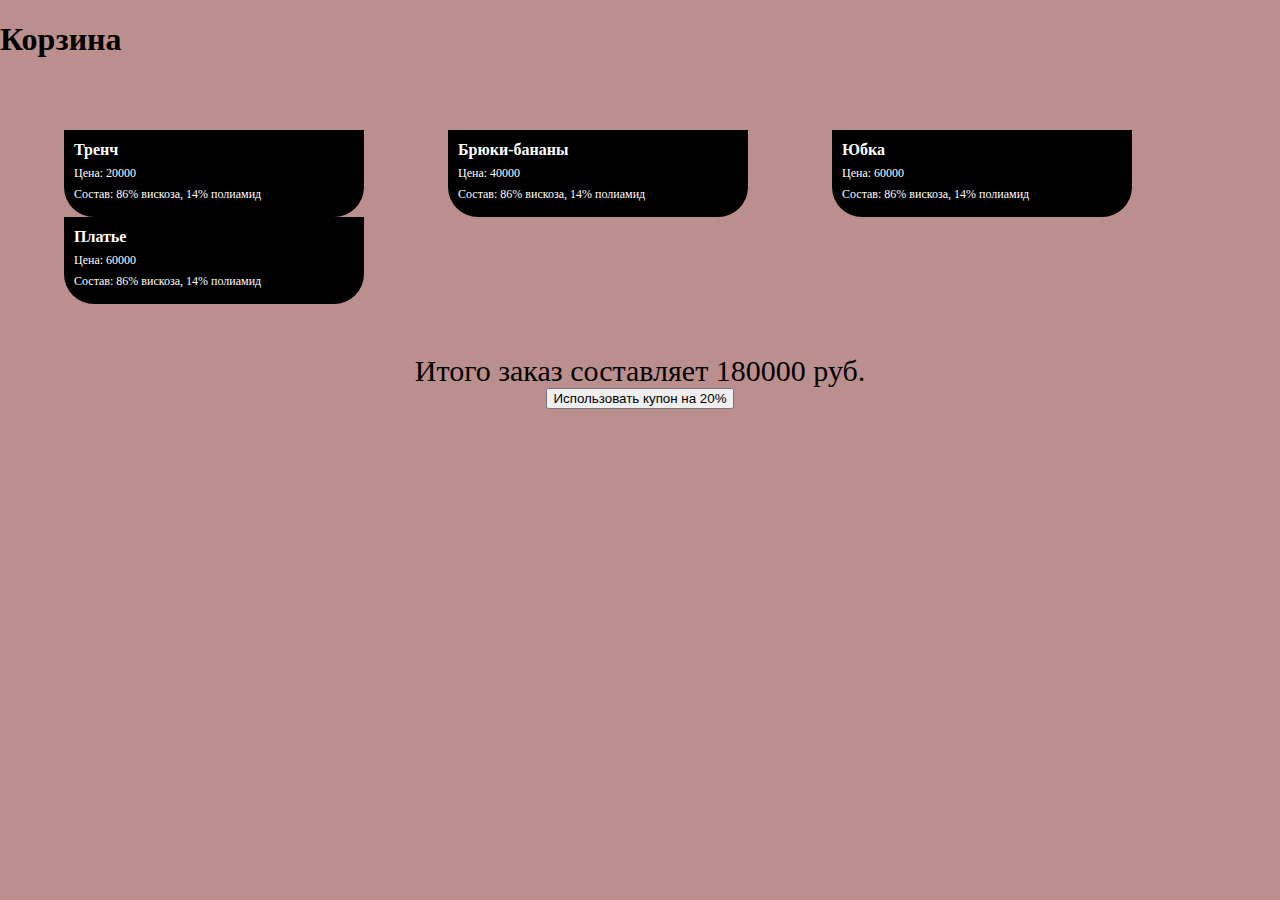
<file: first/index.html>
<!DOCTYPE html>
<html lang="ru">

<head>
    <meta charset="UTF-8" />
    <meta name="viewport" content="width=device-width, initial-scale=1.0" />
    <link rel="stylesheet" href="style.css">
    <title>кОтОлог</title>
</head>

<body class="page">
    <h1>Корзина</h1>
    <main class="catalog page__catalog">
        <article class="card">
            <div class="card__info card__info_theme_dark">
                <h3 class="card__title">Тренч</h3>
                <p class="card__text">Цена: <span id='price1'>20000</span></p>
                <p class="card__text">Состав: 86% вискоза, 14% полиамид</p>
            </div>
        </article>
        <article class="card">
            <div class="card__info card__info_theme_dark">
                <h3 class="card__title">Брюки-бананы</h3>
                <p class="card__text">Цена: <span id='price2'>40000</span></p>
                <p class="card__text">Состав: 86% вискоза, 14% полиамид</p>
            </div>
        </article>
        <article class="card">

            <div class="card__info card__info_theme_dark">
                <h3 class="card__title">Юбка</h3>
                <p class="card__text">Цена: <span id='price3'>60000</span></p>
                <p class="card__text">Состав: 86% вискоза, 14% полиамид</p>
            </div>
        </article>
        <article class="card">

            <div class="card__info card__info_theme_dark">
                <h3 class="card__title">Платье</h3>
                <p class="card__text">Цена: <span id='price4'>60000</span></p>
                <p class="card__text">Состав: 86% вискоза, 14% полиамид</p>
            </div>
        </article>
    </main>
    <div id="end">
        <div id="totalsum"></div>
        <button id="button" onclick="Sale ()">Использовать купон на 20%</button>
        <div id="sum20"></div>
    </div>
    <script src="index.js"></script>
</body>

</html>
</file>
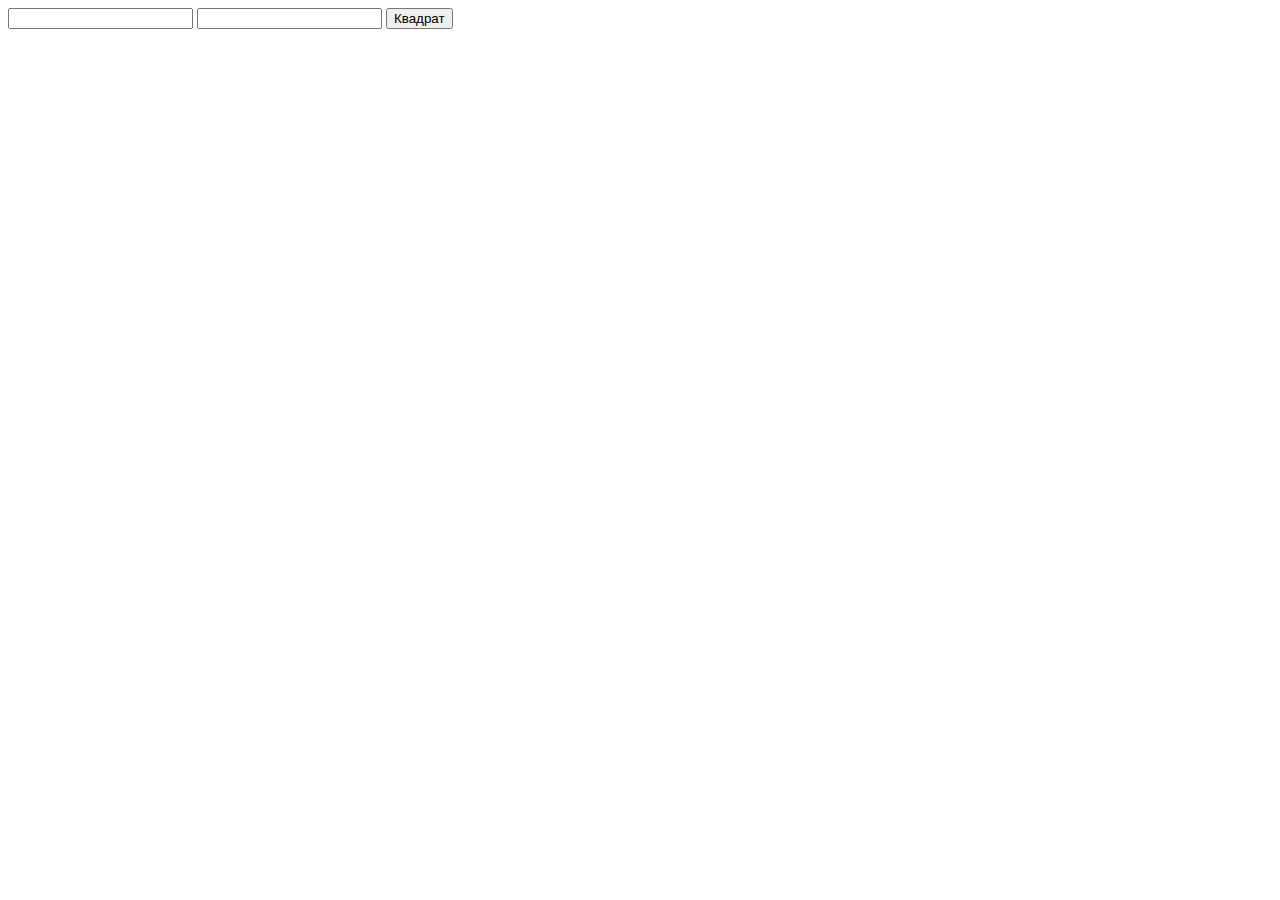
<file: second/index.html>
<!DOCTYPE html>
<html lang="en">

<head>
    <meta charset="UTF-8">
    <meta http-equiv="X-UA-Compatible" content="IE=edge">
    <meta name="viewport" content="width=device-width, initial-scale=1.0">
    <title>Document</title>
</head>

<body>
    <input type="number" id="number">
    <input type="number" readonly id="summ">
    <button onclick="Square()">Квадрат</button>
    <script src="index.js"></script>
</body>

</html>
</file>
<file: first/style.css>
.page {
    margin: 0;
    font-family: Inter;
    background-color: rosybrown;
  }
  
  .catalog {
   display: flex;
   flex-wrap: wrap;
   padding: 50px;
  }
  
  .page__catalog {
    width: 90%;
    margin: auto;
  }
  
  .card {
    flex-grow: 1;
    flex-basis: 20%;
    border-radius: 30px;
    display: flex;
    flex-direction: column;
  }
  
  .catalog__card {
    margin-right: 10px;
    margin-left: 10px;
    margin-bottom: 20px;
  }
  
  .card__image {
    width: 300px;
    height: 200px;
    border-top-left-radius: 30px;
    border-top-right-radius: 30px;
  }
  
  .card__info {
    box-sizing: border-box;
    width: 300px;
    padding: 10px;
    border-bottom-left-radius: 30px;
    border-bottom-right-radius: 30px;
  }
  
  .card__info_theme_dark {
    background-color: #000;
    color: #fff;
  }
  
  .card__title {
    font-size: 16px;
    line-height: 20px;
    margin: 0 0 5px;
  }
  
  .card__text {
    font-size: 12px;
    line-height: 16px;
    margin: 0 0 5px;
  }
  #end {
    display: flex;
    flex-direction: column;
    justify-content: center;
    align-items: center;
    font-size: 30px;
  }
</file>
